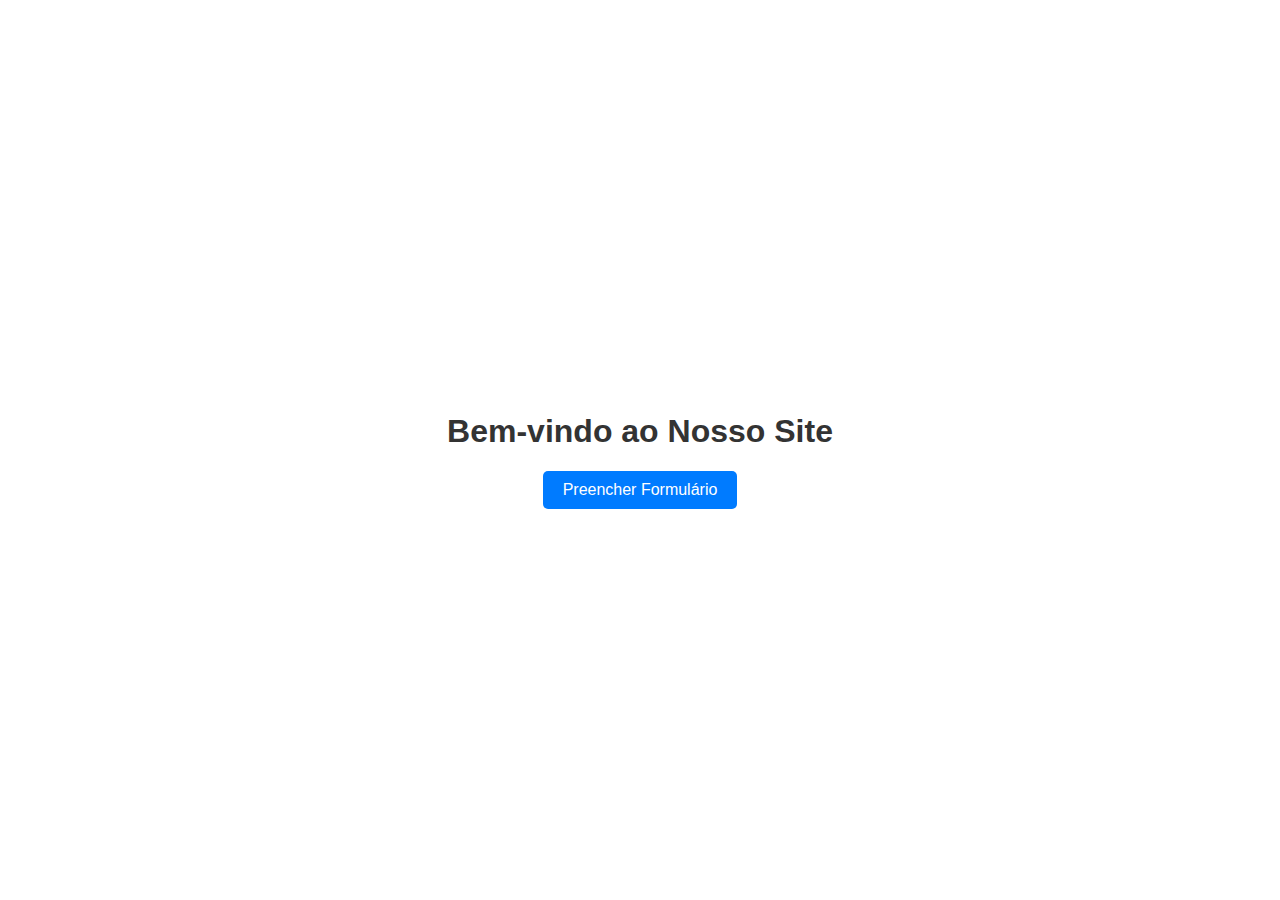
<file: index.html>
<!DOCTYPE html>
<html lang="pt-BR">
<head>
    <meta charset="UTF-8">
    <meta name="viewport" content="width=device-width, initial-scale=1.0">
    <title>Página Inicial</title>
    <link rel="stylesheet" href="style.css">
</head>
<body>
    <div class="background">
        <div class="content">
            <h1>Bem-vindo ao Nosso Site</h1>
            <a href="index2.html" class="button">Preencher Formulário</a>
        </div>
    </div>
</body>
</html>
</file>
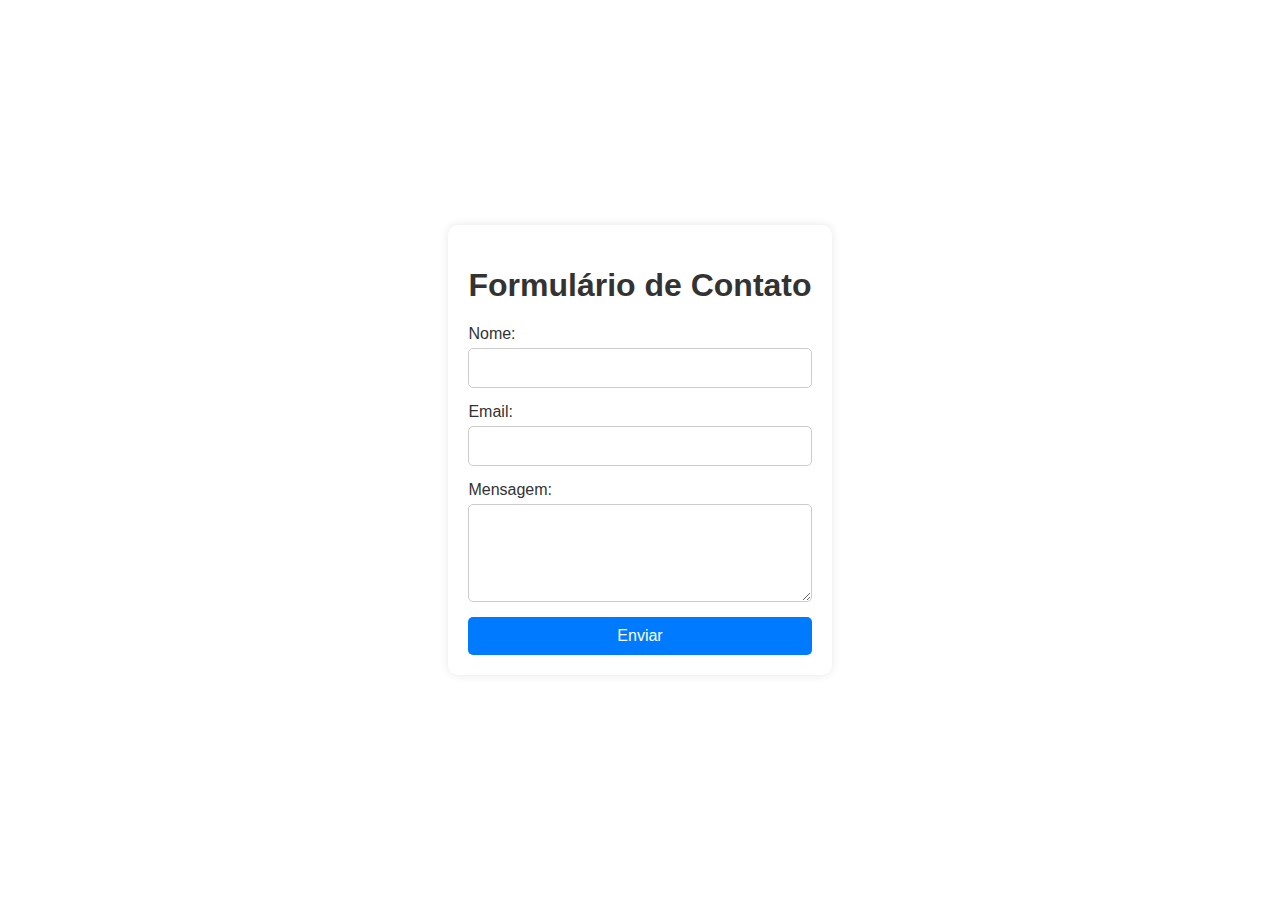
<file: index2.html>
<!DOCTYPE html>
<html lang="pt-BR">
<head>
    <meta charset="UTF-8">
    <meta name="viewport" content="width=device-width, initial-scale=1.0">
    <title>Formulário</title>
    <link rel="stylesheet" href="style.css">
</head>
<body>
    <div class="background">

    <div class="form-container">
        <h1>Formulário de Contato</h1>
        <form action="submit_form.php" method="post">
            <label for="name">Nome:</label>
            <input type="text" id="name" name="name" required>

            <label for="email">Email:</label>
            <input type="email" id="email" name="email" required>

            <label for="message">Mensagem:</label>
            <textarea id="message" name="message" rows="4" required></textarea>

            <button type="submit">Enviar</button>
        </form>
    </div>
</div>
</body>
</html>
</file>
<file: style.css>
body, html {
    margin: 0;
    padding: 0;
    height: 100%;
    font-family: Arial, sans-serif;
}

.background {
    background-image: url(https://static.vecteezy.com/ti/vetor-gratis/t1/7677104-fundo-branco-com-padrao-geometrico-azul-e-linha-branca-gratis-vetor.jpg); /* Caminho para sua imagem de fundo */
    height: 100%;
    background-position: center;
    background-repeat: no-repeat;
    background-size: cover;
    display: flex;
    justify-content: center;
    align-items: center;
}

.content {
    text-align: center;
    background-color: rgba(255, 255, 255, 0.8);
    padding: 20px;
    border-radius: 10px;
}

h1 {
    color: #333;
}

.button {
    display: inline-block;
    padding: 10px 20px;
    font-size: 16px;
    color: white;
    background-color: #007BFF;
    text-decoration: none;
    border-radius: 5px;
    transition: background-color 0.3s;
}

.button:hover {
    background-color: #0056b3;
}

.form-container {
    max-width: 600px;
    margin: 50px auto;
    padding: 20px;
    background-color: white;
    box-shadow: 0 0 10px rgba(0, 0, 0, 0.1);
    border-radius: 10px;
}

form {
    display: flex;
    flex-direction: column;
}

label {
    margin-bottom: 5px;
    color: #333;
}

input, textarea {
    margin-bottom: 15px;
    padding: 10px;
    border: 1px solid #ccc;
    border-radius: 5px;
    font-size: 16px;
}

button {
    padding: 10px 20px;
    font-size: 16px;
    color: white;
    background-color: #007BFF;
    border: none;
    border-radius: 5px;
    cursor: pointer;
    transition: background-color 0.3s;
}

button:hover {
    background-color: #0056b3;
}
</file>
